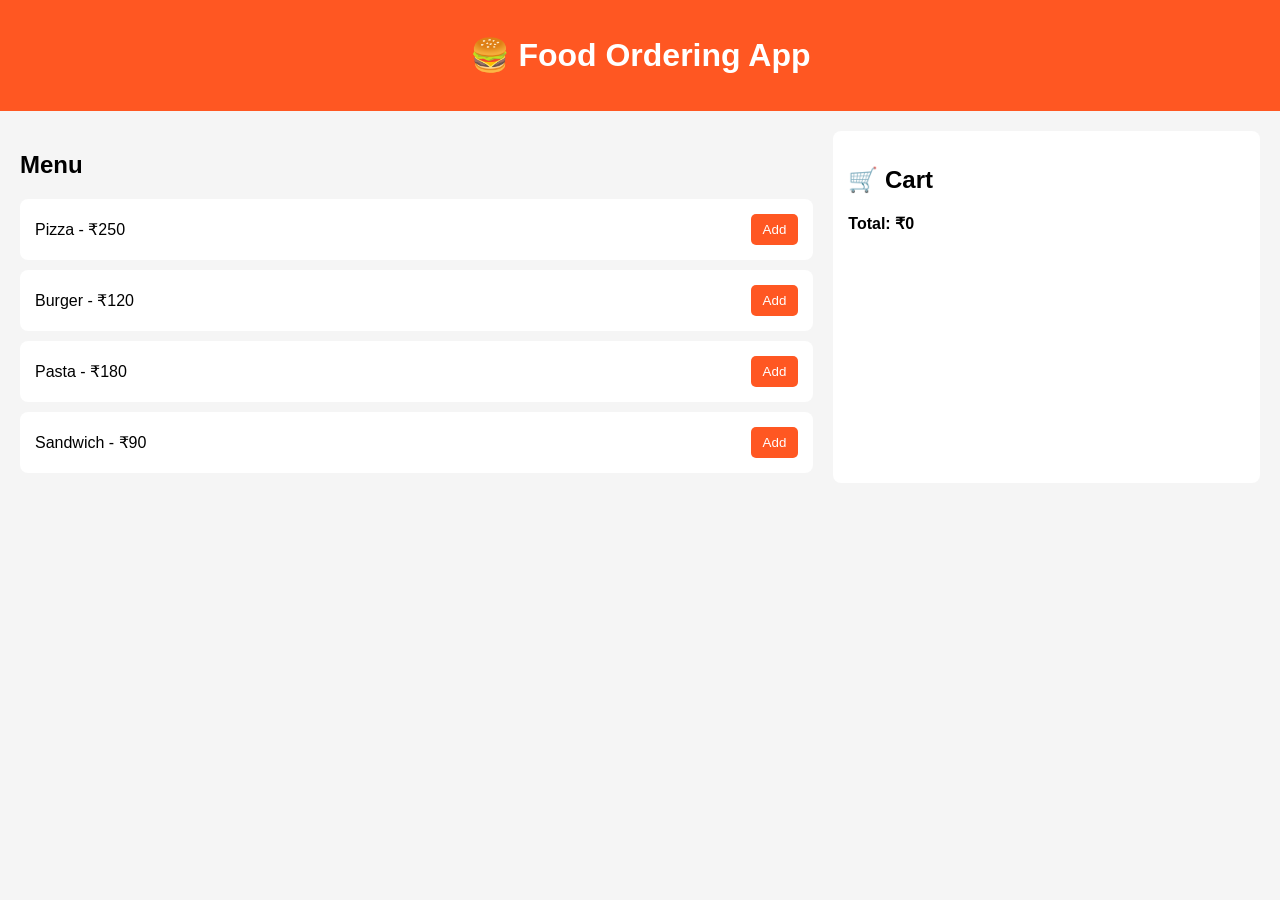
<file: food.html>
<!DOCTYPE html>
<html lang="en">
<head>
<meta charset="UTF-8">
<meta name="viewport" content="width=device-width, initial-scale=1.0">
<title>Food Ordering App</title>

<style>
body{
    font-family: Arial, sans-serif;
    margin:0;
    background:#f5f5f5;
}

header{
    background:#ff5722;
    color:white;
    padding:15px;
    text-align:center;
}

.container{
    display:flex;
    padding:20px;
    gap:20px;
}

.menu{
    flex:2;
}

.food-item{
    background:white;
    padding:15px;
    margin-bottom:10px;
    border-radius:8px;
    display:flex;
    justify-content:space-between;
    align-items:center;
}

.food-item button{
    background:#ff5722;
    border:none;
    color:white;
    padding:8px 12px;
    border-radius:5px;
    cursor:pointer;
}

.cart{
    flex:1;
    background:white;
    padding:15px;
    border-radius:8px;
}

.cart-item{
    display:flex;
    justify-content:space-between;
    margin-bottom:8px;
}

.total{
    font-weight:bold;
    margin-top:10px;
}

button.remove{
    background:red;
    padding:4px 8px;
}
</style>
</head>

<body>

<header>
<h1>🍔 Food Ordering App</h1>
</header>

<div class="container">

<div class="menu">
<h2>Menu</h2>

<div class="food-item">
<span>Pizza - ₹250</span>
<button onclick="addToCart('Pizza',250)">Add</button>
</div>

<div class="food-item">
<span>Burger - ₹120</span>
<button onclick="addToCart('Burger',120)">Add</button>
</div>

<div class="food-item">
<span>Pasta - ₹180</span>
<button onclick="addToCart('Pasta',180)">Add</button>
</div>

<div class="food-item">
<span>Sandwich - ₹90</span>
<button onclick="addToCart('Sandwich',90)">Add</button>
</div>

</div>

<div class="cart">
<h2>🛒 Cart</h2>

<div id="cartItems"></div>

<div class="total">
Total: ₹<span id="total">0</span>
</div>

</div>

</div>

<script>
let cart = [];
let total = 0;

function addToCart(name,price){
    cart.push({name,price});
    total += price;
    updateCart();
}

function removeItem(index){
    total -= cart[index].price;
    cart.splice(index,1);
    updateCart();
}

function updateCart(){
    let cartDiv = document.getElementById("cartItems");
    cartDiv.innerHTML="";

    cart.forEach((item,index)=>{
        cartDiv.innerHTML += `
        <div class="cart-item">
            ${item.name} - ₹${item.price}
            <button class="remove" onclick="removeItem(${index})">x</button>
        </div>
        `;
    });

    document.getElementById("total").innerText = total;
}
</script>

</body>
</html>
</file>
